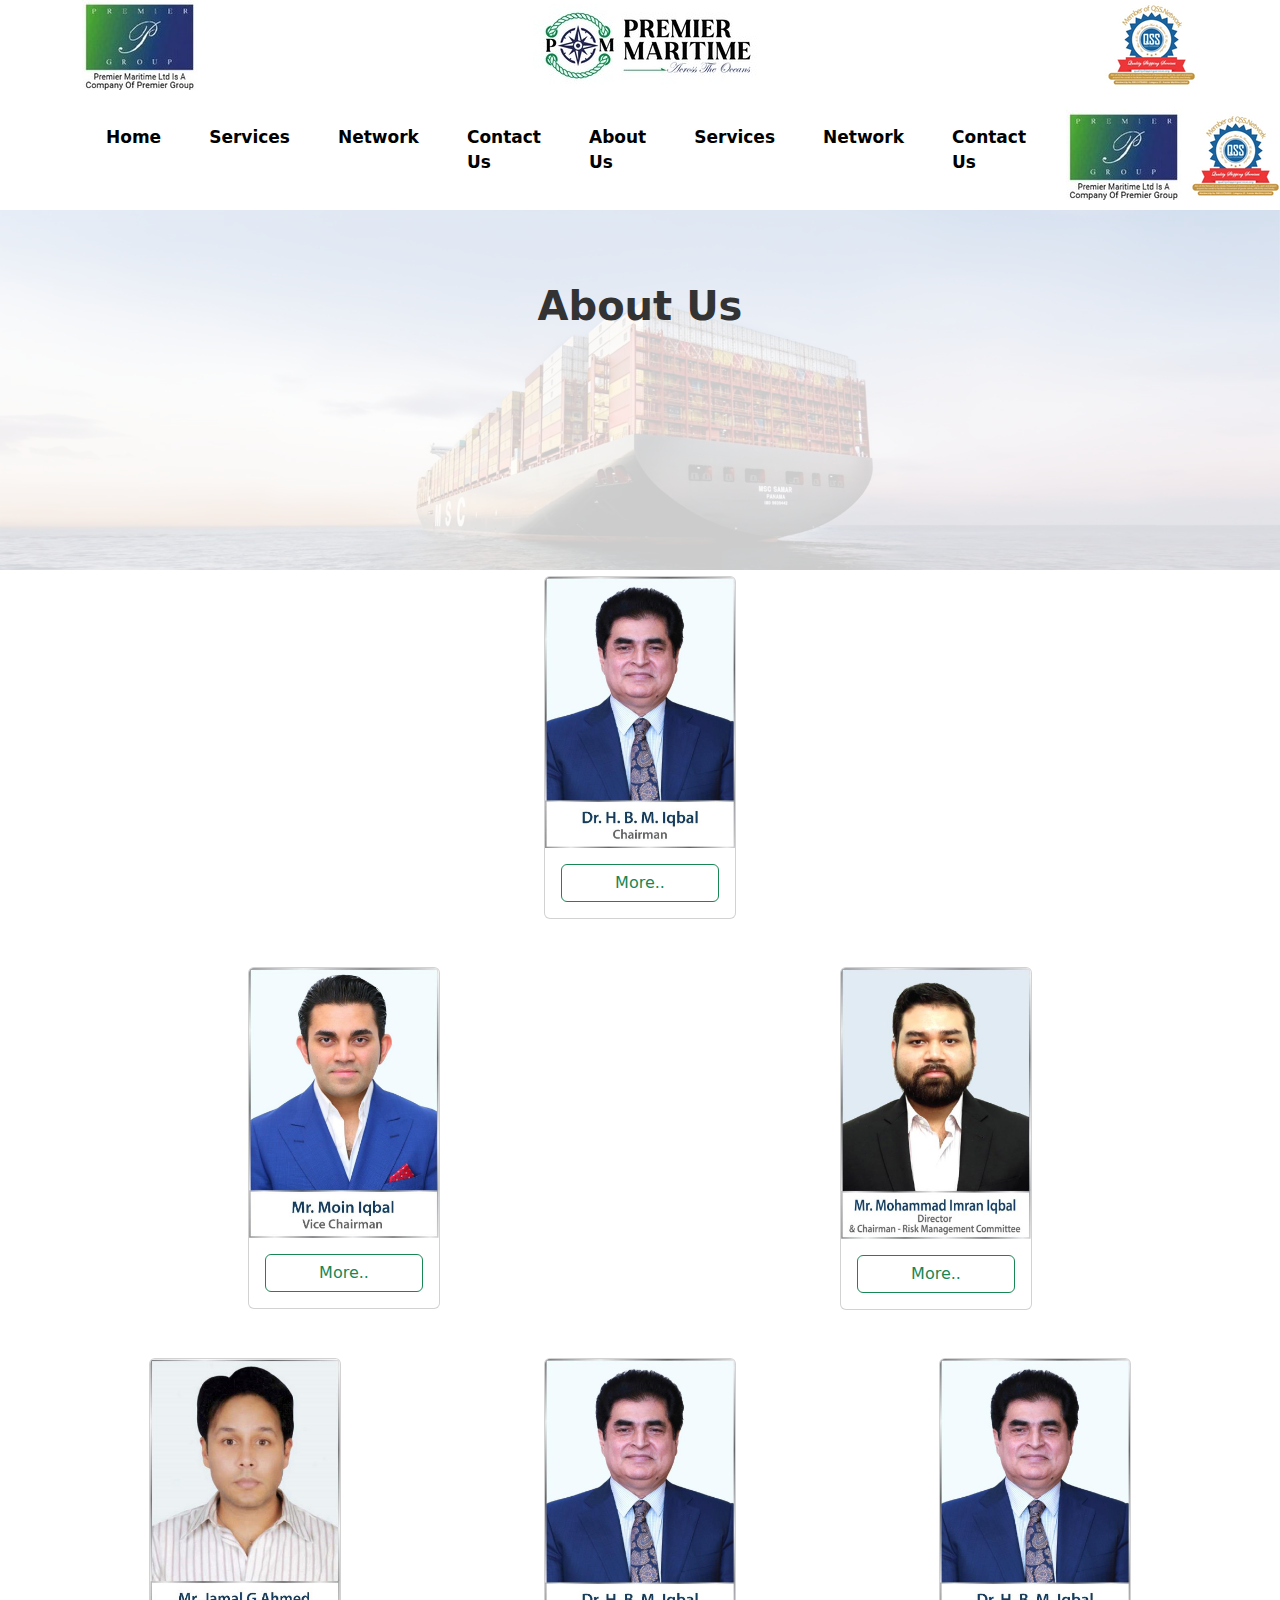
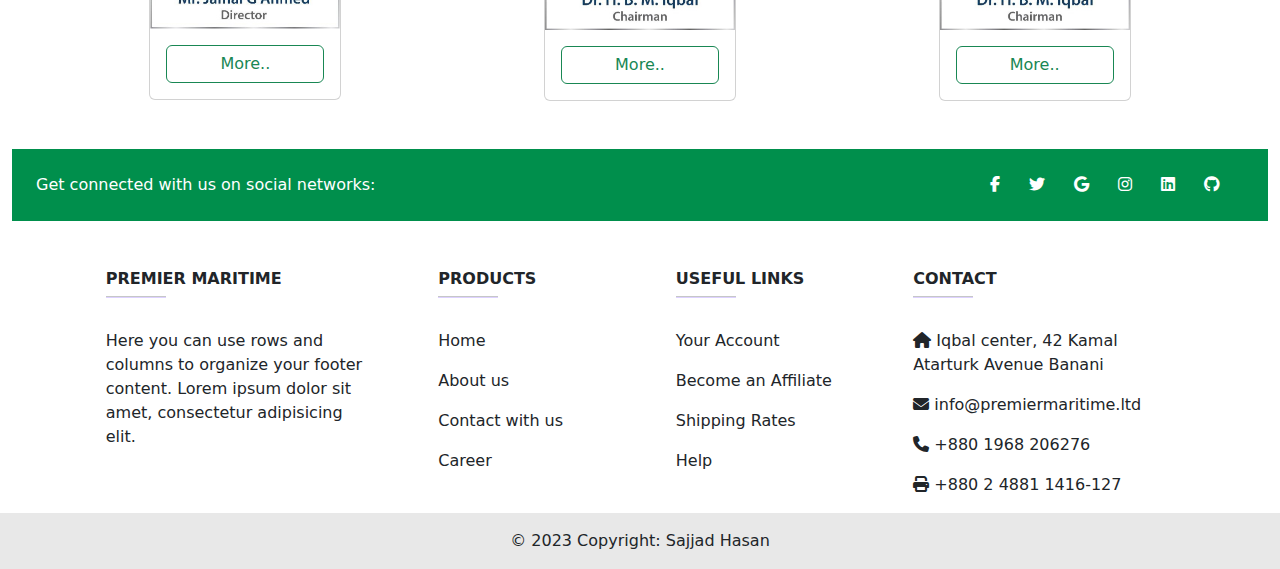
<file: about.html>
<!DOCTYPE html>
<html lang="en">
  <head>
    <meta charset="UTF-8" />
    <meta name="viewport" content="width=device-width, initial-scale=1.0" />
    <!-- cdn for bootstrap5 -->
    <link
      href="https://cdn.jsdelivr.net/npm/bootstrap@5.0.2/dist/css/bootstrap.min.css"
      rel="stylesheet"
    />
    <!-- font awesome cdn -->
    <link
      rel="stylesheet"
      href="https://cdnjs.cloudflare.com/ajax/libs/font-awesome/6.4.2/css/all.min.css"
    />
    <!-- internal css -->
    <link rel="stylesheet" href="style.css" />
    <title>Premier Maritime Ltd</title>
  </head>
  <body>
    <!-- Navigation starts -->
    <div class="container">
      <div
        class="nav navbar-light d-none d-md-flex justify-content-between align-items-center"
      >
        <div>
          <img src="./assets/logo1.jpeg" alt="" />
        </div>
        <div>
          <img src="./assets/logo resize.jpg" alt="" />
        </div>
        <div>
          <img src="./assets/logo2.png" alt="" />
        </div>
      </div>
    </div>

    <nav class="navbar navbar-expand-lg navbar-light">
      <div class="container">
        <a class="navbar-brand mt-2 d-md-none" href="./index.html">
          <img src="./assets/logo resize.jpg" alt="" />
        </a>
        <div class="collapse navbar-collapse" id="navbarToggler">
          <ul class="navbar-nav mx-auto mb-2 mb-lg-0 d-md-flex z-10">
            <li class="nav-item m-3">
              <a class="nav-link" href="./index.html">Home</a>
            </li>
            <li class="nav-item m-3">
              <a class="nav-link" href="./service.html">Services</a>
            </li>
            <li class="nav-item m-3">
              <a class="nav-link" href="#">Network</a>
            </li>
            <li class="nav-item m-3">
              <a class="nav-link" href="#">Contact Us</a>
            </li>
          </ul>
        </div>

        <button
          class="navbar-toggler d-md-none"
          type="button"
          data-bs-toggle="offcanvas"
          data-bs-target="#offcanvasNavbar"
          aria-controls="offcanvasNavbar"
        >
          <span class="navbar-toggler-icon"></span>
        </button>
        <div
          class="offcanvas offcanvas-end"
          tabindex="-1"
          id="offcanvasNavbar"
          aria-labelledby="offcanvasNavbarLabel"
        >
          <div class="offcanvas-header">
            <a class="offcanvas-title" id="offcanvasNavbarLabel">
              <img src="./assets/logo resize.jpg" alt="" />
            </a>
            <button
              type="button"
              class="btn-close"
              data-bs-dismiss="offcanvas"
              aria-label="Close"
            ></button>
          </div>
          <div class="offcanvas-body">
            <ul class="navbar-nav justify-content-end flex-grow-1 pe-3">
              <li class="nav-item m-3">
                <a class="nav-link" href="#">About Us</a>
              </li>
              <li class="nav-item m-3">
                <a class="nav-link" href="#">Services</a>
              </li>
              <li class="nav-item m-3">
                <a class="nav-link" href="#">Network</a>
              </li>
              <li class="nav-item m-3">
                <a class="nav-link" href="#">Contact Us</a>
              </li>
            </ul>
            <div class="d-flex justify-content-around align-items-end">
              <img src="./assets/logo1.jpeg" alt="" />
              <img src="./assets/logo2.png" alt="" />
            </div>
          </div>
        </div>
      </div>
    </nav>
    <!-- Navigation ends -->

    <!-- Service section starts -->
    <section class="servicePage mb-5">
        <div class="service-image background-overlay">
          <div class="content pt-5">
            <h1 class="text-center pt-4 fw-bolder">About Us</h1>
          </div>
        </div>
      </section>

      <section class="about mt-5 pt-5">
        <div class="row">
            <div class="col-12 d-flex justify-content-center align-items-center">
                <div class="card" style="width: 12rem;">
                    <img src="./assets/chairman sir.jpg" class="card-img-top" alt="...">
                    <div class="card-body">
                      <a href="#" class="btn btn-outline-success d-block m-auto">More..</a>
                    </div>
                  </div>
            </div>
        </div>

        <div class="row m-5">
            <div class="col-12 col-md-6 d-flex justify-content-center align-items-center">
                <div class="card" style="width: 12rem;">
                    <img src="./assets/moin sir.jpg" class="card-img-top" alt="...">
                    <div class="card-body">
                      <a href="#" class="btn btn-outline-success d-block m-auto">More..</a>
                    </div>
                </div>
            </div>
            <div class="col-12 col-md-6 d-flex justify-content-center align-items-center">
                <div class="card" style="width: 12rem;">
                    <img src="./assets/imran sir.jpg.crdownload" class="card-img-top" alt="...">
                    <div class="card-body">
                      <a href="#" class="btn btn-outline-success d-block m-auto">More..</a>
                    </div>
                </div>
            </div>
        </div>

        <div class="row m-5">
            <div class="col-12 col-md-4 d-flex justify-content-center align-items-center">
                <div class="card" style="width: 12rem;">
                    <img src="./assets/jamal sir.jpg" class="card-img-top" alt="...">
                    <div class="card-body">
                      <a href="#" class="btn btn-outline-success d-block m-auto">More..</a>
                    </div>
                </div>
            </div>
            <div class="col-12 col-md-4 d-flex justify-content-center align-items-center">
                <div class="card" style="width: 12rem;">
                    <img src="./assets/chairman sir.jpg" class="card-img-top" alt="...">
                    <div class="card-body">
                      <a href="#" class="btn btn-outline-success d-block m-auto">More..</a>
                    </div>
                </div>
            </div>
            <div class="col-12 col-md-4 d-flex justify-content-center align-items-center">
                <div class="card" style="width: 12rem;">
                    <img src="./assets/chairman sir.jpg" class="card-img-top" alt="...">
                    <div class="card-body">
                      <a href="#" class="btn btn-outline-success d-block m-auto">More..</a>
                    </div>
                </div>
            </div>
        </div>
      </section>


    <!-- Footer starts -->
    <div class="container-fluid">
      <footer class="text-center text-lg-start text-dark">
        <section
          class="d-flex justify-content-between p-4 text-white"
          style="background-color: #008f4c"
        >
          <div class="me-5">
            <span>Get connected with us on social networks:</span>
          </div>

          <div>
            <a href="" class="text-white me-4">
              <i class="fab fa-facebook-f"></i>
            </a>
            <a href="" class="text-white me-4">
              <i class="fab fa-twitter"></i>
            </a>
            <a href="" class="text-white me-4">
              <i class="fab fa-google"></i>
            </a>
            <a href="" class="text-white me-4">
              <i class="fab fa-instagram"></i>
            </a>
            <a href="" class="text-white me-4">
              <i class="fab fa-linkedin"></i>
            </a>
            <a href="" class="text-white me-4">
              <i class="fab fa-github"></i>
            </a>
          </div>
        </section>

        <section class="">
          <div class="container text-center text-md-start mt-5">
            <div class="row mt-3">
              <div class="col-md-3 col-lg-4 col-xl-3 mx-auto mb-4">
                <h6 class="text-uppercase fw-bold">Premier Maritime</h6>
                <hr
                  class="mb-4 mt-0 d-inline-block mx-auto"
                  style="width: 60px; background-color: #7c4dff; height: 2px"
                />
                <p>
                  Here you can use rows and columns to organize your footer
                  content. Lorem ipsum dolor sit amet, consectetur adipisicing
                  elit.
                </p>
              </div>

              <div class="col-md-2 col-lg-2 col-xl-2 mx-auto mb-4">
                <h6 class="text-uppercase fw-bold">Products</h6>
                <hr
                  class="mb-4 mt-0 d-inline-block mx-auto"
                  style="width: 60px; background-color: #7c4dff; height: 2px"
                />
                <p>
                  <a href="#!" class="text-dark">Home</a>
                </p>
                <p>
                  <a href="#!" class="text-dark">About us</a>
                </p>
                <p>
                  <a href="#!" class="text-dark">Contact with us</a>
                </p>
                <p>
                  <a href="#!" class="text-dark">Career</a>
                </p>
              </div>

              <div class="col-md-3 col-lg-2 col-xl-2 mx-auto mb-4">
                <h6 class="text-uppercase fw-bold">Useful links</h6>
                <hr
                  class="mb-4 mt-0 d-inline-block mx-auto"
                  style="width: 60px; background-color: #7c4dff; height: 2px"
                />
                <p>
                  <a href="#!" class="text-dark">Your Account</a>
                </p>
                <p>
                  <a href="#!" class="text-dark">Become an Affiliate</a>
                </p>
                <p>
                  <a href="#!" class="text-dark">Shipping Rates</a>
                </p>
                <p>
                  <a href="#!" class="text-dark">Help</a>
                </p>
              </div>

              <div class="col-md-4 col-lg-3 col-xl-3 mx-auto mb-md-0 mb-4">
                <h6 class="text-uppercase fw-bold">Contact</h6>
                <hr
                  class="mb-4 mt-0 d-inline-block mx-auto"
                  style="width: 60px; background-color: #7c4dff; height: 2px"
                />
                <p>
                  <i class="fas fa-home mr-3"></i> Iqbal center, 42 Kamal
                  Atarturk Avenue Banani
                </p>
                <p>
                  <i class="fas fa-envelope mr-3"></i> info@premiermaritime.ltd
                </p>
                <p><i class="fas fa-phone mr-3"></i> +880 1968 206276</p>
                <p><i class="fas fa-print mr-3"></i> +880 2 4881 1416-127</p>
              </div>
            </div>
          </div>
        </section>
      </footer>
    </div>
    <!-- Footer ends -->

    <!-- Copywright -->
    <div class="text-center p-3" style="background-color: rgba(0, 0, 0, 0.09)">
      © 2023 Copyright:
      <a class="text-dark" href="https://sajjad-hasan.netlify.app"
        >Sajjad Hasan</a
      >
    </div>

    <!-- for bootsrap5 -->
    <script src="https://cdn.jsdelivr.net/npm/bootstrap@5.0.2/dist/js/bootstrap.bundle.min.js"></script>

    <script>
      const navbar = document.querySelector(".navbar");

      // Function to add sticky class to the navbar
      const makeNavbarSticky = () => {
        if (window.scrollY > navbar.offsetTop) {
          navbar.classList.add("sticky");
        } else {
          navbar.classList.remove("sticky");
        }
      };

      // Attach the scroll event listener
      window.addEventListener("scroll", makeNavbarSticky);
    </script>
  </body>
</html>
</file>
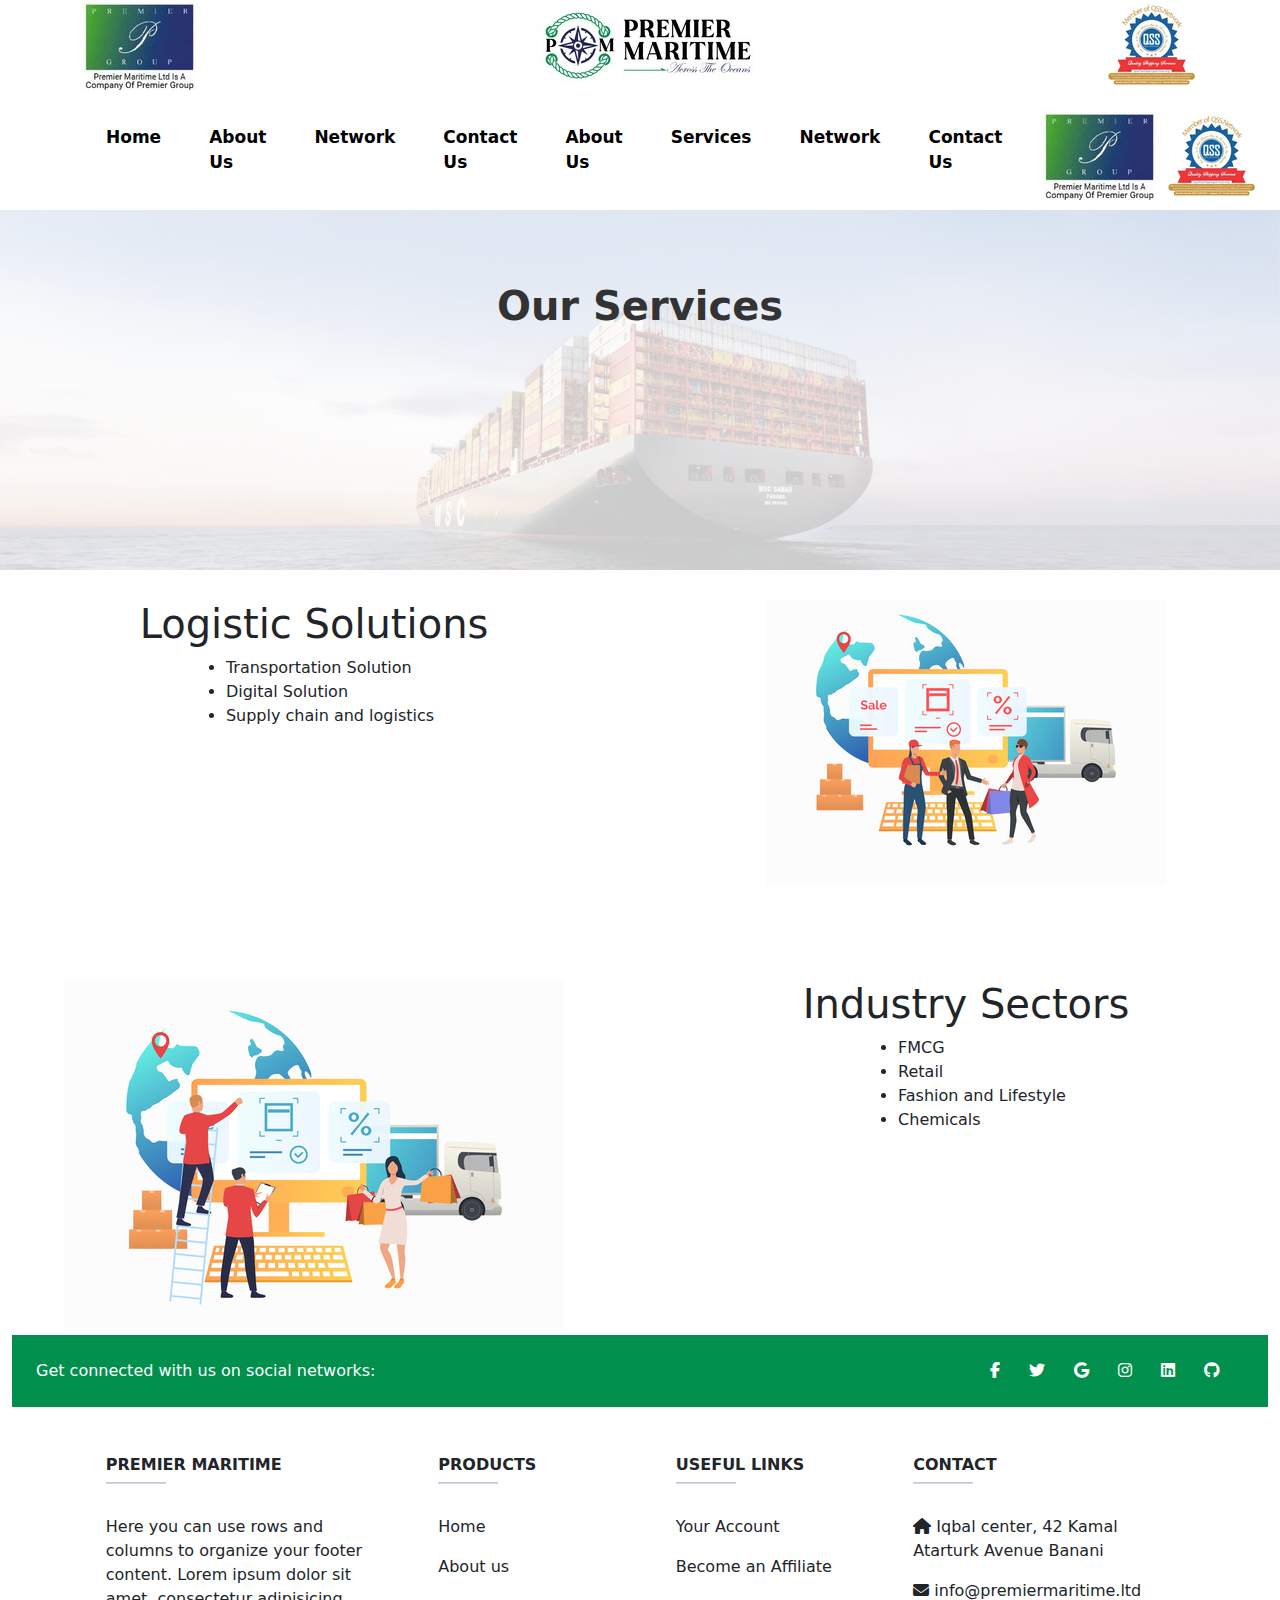
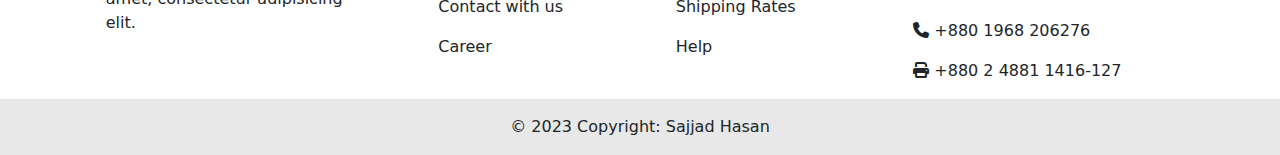
<file: service.html>
<!DOCTYPE html>
<html lang="en">
  <head>
    <meta charset="UTF-8" />
    <meta name="viewport" content="width=device-width, initial-scale=1.0" />
    <!-- cdn for bootstrap5 -->
    <link
      href="https://cdn.jsdelivr.net/npm/bootstrap@5.0.2/dist/css/bootstrap.min.css"
      rel="stylesheet"
    />
    <!-- font awesome cdn -->
    <link
      rel="stylesheet"
      href="https://cdnjs.cloudflare.com/ajax/libs/font-awesome/6.4.2/css/all.min.css"
    />
    <!-- internal css -->
    <link rel="stylesheet" href="style.css" />
    <title>Premier Maritime / Services</title>
  </head>
  <body>
    <!-- top logo department -->
    <div class="container">
      <div
        class="nav navbar-light d-none d-md-flex justify-content-between align-items-center"
      >
        <div>
          <img src="./assets/logo1.jpeg" alt="" />
        </div>
        <div>
          <img src="./assets/logo resize.jpg" alt="" />
        </div>
        <div>
          <img src="./assets/logo2.png" alt="" />
        </div>
      </div>
    </div>

    <nav class="navbar navbar-expand-lg navbar-light">
      <div class="container">
        <a class="navbar-brand mt-2 d-md-none" href="./index.html">
          <img src="./assets/logo resize.jpg" alt="" />
        </a>
        <div class="collapse navbar-collapse" id="navbarToggler">
          <ul class="navbar-nav mx-auto mb-2 mb-lg-0 d-md-flex z-10">
            <li class="nav-item m-3">
              <a class="nav-link" href="./index.html">Home</a>
            </li>
            <li class="nav-item m-3">
              <a class="nav-link" href="./about.html">About Us</a>
            </li>
            
            <li class="nav-item m-3">
              <a class="nav-link" href="#">Network</a>
            </li>
            <li class="nav-item m-3">
              <a class="nav-link" href="#">Contact Us</a>
            </li>
          </ul>
        </div>

        <button
          class="navbar-toggler d-md-none"
          type="button"
          data-bs-toggle="offcanvas"
          data-bs-target="#offcanvasNavbar"
          aria-controls="offcanvasNavbar"
        >
          <span class="navbar-toggler-icon"></span>
        </button>
        <div
          class="offcanvas offcanvas-end"
          tabindex="-1"
          id="offcanvasNavbar"
          aria-labelledby="offcanvasNavbarLabel"
        >
          <div class="offcanvas-header">
            <a class="offcanvas-title" id="offcanvasNavbarLabel">
              <img src="./assets/logo resize.jpg" alt="" />
            </a>
            <button
              type="button"
              class="btn-close"
              data-bs-dismiss="offcanvas"
              aria-label="Close"
            ></button>
          </div>
          <div class="offcanvas-body">
            <ul class="navbar-nav justify-content-end flex-grow-1 pe-3">
              <li class="nav-item m-3">
                <a class="nav-link" href="#">About Us</a>
              </li>
              <li class="nav-item m-3">
                <a class="nav-link" href="#">Services</a>
              </li>
              <li class="nav-item m-3">
                <a class="nav-link" href="#">Network</a>
              </li>
              <li class="nav-item m-3">
                <a class="nav-link" href="#">Contact Us</a>
              </li>
            </ul>
            <div class="d-flex justify-content-around align-items-end">
              <img src="./assets/logo1.jpeg" alt="" />
              <img src="./assets/logo2.png" alt="" />
            </div>
          </div>
        </div>
      </div>
    </nav>

    <!-- Service section starts -->
    <section class="servicePage mb-5">
      <div class="service-image background-overlay">
        <div class="content pt-5">
          <h1 class="text-center pt-4 fw-bolder">Our Services</h1>
        </div>
      </div>
    </section>

    <section class="mt-4 pt-5">
      <div class="row pt-4">
        <div class="col-12 col-md-6">
          <div
            class="d-flex flex-column justify-content-center align-items-center"
          >
            <h1 class="">Logistic Solutions</h1>
            <ul>
              <li>Transportation Solution</li>
              <li>Digital Solution</li>
              <li>Supply chain and logistics</li>
            </ul>
          </div>
        </div>
        <div class="col-12 col-md-6 text-center">
          <img src="./assets/service1.jpg" alt="" />
        </div>
      </div>
    </section>

    <section class="mt-4 pt-5">
      <div class="row pt-4">
        <div class="col-12 col-md-6 text-center">
          <img src="./assets/service2.jpg" alt="" />
        </div>
        <div class="col-12 col-md-6">
          <div
            class="d-flex flex-column justify-content-center align-items-center"
          >
            <h1>Industry Sectors</h1>
            <ul>
              <li>FMCG</li>
              <li>Retail</li>
              <li>Fashion and Lifestyle</li>
              <li>Chemicals</li>
            </ul>
          </div>
        </div>
      </div>
    </section>

    <!-- Footer starts -->
    <div class="container-fluid">
      <footer class="text-center text-lg-start text-dark">
        <section
          class="d-flex justify-content-between p-4 text-white"
          style="background-color: #008f4c"
        >
          <div class="me-5">
            <span>Get connected with us on social networks:</span>
          </div>

          <div>
            <a href="" class="text-white me-4">
              <i class="fab fa-facebook-f"></i>
            </a>
            <a href="" class="text-white me-4">
              <i class="fab fa-twitter"></i>
            </a>
            <a href="" class="text-white me-4">
              <i class="fab fa-google"></i>
            </a>
            <a href="" class="text-white me-4">
              <i class="fab fa-instagram"></i>
            </a>
            <a href="" class="text-white me-4">
              <i class="fab fa-linkedin"></i>
            </a>
            <a href="" class="text-white me-4">
              <i class="fab fa-github"></i>
            </a>
          </div>
        </section>

        <section class="">
          <div class="container text-center text-md-start mt-5">
            <div class="row mt-3">
              <div class="col-md-3 col-lg-4 col-xl-3 mx-auto mb-4">
                <h6 class="text-uppercase fw-bold">Premier Maritime</h6>
                <hr
                  class="mb-4 mt-0 d-inline-block mx-auto"
                  style="width: 60px; background-color: #7c4dff; height: 2px"
                />
                <p>
                  Here you can use rows and columns to organize your footer
                  content. Lorem ipsum dolor sit amet, consectetur adipisicing
                  elit.
                </p>
              </div>

              <div class="col-md-2 col-lg-2 col-xl-2 mx-auto mb-4">
                <h6 class="text-uppercase fw-bold">Products</h6>
                <hr
                  class="mb-4 mt-0 d-inline-block mx-auto"
                  style="width: 60px; background-color: #7c4dff; height: 2px"
                />
                <p>
                  <a href="#!" class="text-dark">Home</a>
                </p>
                <p>
                  <a href="#!" class="text-dark">About us</a>
                </p>
                <p>
                  <a href="#!" class="text-dark">Contact with us</a>
                </p>
                <p>
                  <a href="#!" class="text-dark">Career</a>
                </p>
              </div>

              <div class="col-md-3 col-lg-2 col-xl-2 mx-auto mb-4">
                <h6 class="text-uppercase fw-bold">Useful links</h6>
                <hr
                  class="mb-4 mt-0 d-inline-block mx-auto"
                  style="width: 60px; background-color: #7c4dff; height: 2px"
                />
                <p>
                  <a href="#!" class="text-dark">Your Account</a>
                </p>
                <p>
                  <a href="#!" class="text-dark">Become an Affiliate</a>
                </p>
                <p>
                  <a href="#!" class="text-dark">Shipping Rates</a>
                </p>
                <p>
                  <a href="#!" class="text-dark">Help</a>
                </p>
              </div>

              <div class="col-md-4 col-lg-3 col-xl-3 mx-auto mb-md-0 mb-4">
                <h6 class="text-uppercase fw-bold">Contact</h6>
                <hr
                  class="mb-4 mt-0 d-inline-block mx-auto"
                  style="width: 60px; background-color: #7c4dff; height: 2px"
                />
                <p>
                  <i class="fas fa-home mr-3"></i> Iqbal center, 42 Kamal
                  Atarturk Avenue Banani
                </p>
                <p>
                  <i class="fas fa-envelope mr-3"></i> info@premiermaritime.ltd
                </p>
                <p><i class="fas fa-phone mr-3"></i> +880 1968 206276</p>
                <p><i class="fas fa-print mr-3"></i> +880 2 4881 1416-127</p>
              </div>
            </div>
          </div>
        </section>
      </footer>
    </div>
    <!-- Footer ends -->

    <!-- Copywright -->
    <div class="text-center p-3" style="background-color: rgba(0, 0, 0, 0.09)">
      © 2023 Copyright:
      <a class="text-dark" href="https://sajjad-hasan.netlify.app"
        >Sajjad Hasan</a
      >
    </div>

    <!-- for bootsrap5 -->
    <script src="https://cdn.jsdelivr.net/npm/bootstrap@5.0.2/dist/js/bootstrap.bundle.min.js"></script>

    <script>
      const navbar = document.querySelector(".navbar");

      // Function to add sticky class to the navbar
      const makeNavbarSticky = () => {
        if (window.scrollY > navbar.offsetTop) {
          navbar.classList.add("sticky");
        } else {
          navbar.classList.remove("sticky");
        }
      };

      // Attach the scroll event listener
      window.addEventListener("scroll", makeNavbarSticky);
    </script>
  </body>
</html>
</file>
<file: style.css>
*{
    margin: 0;
    padding: 0;
    box-sizing: border-box;
}
a{
    text-decoration: none;
}

.z-10{
    z-index: 10;
}
.navbar{
    height: 120px;
}

.navbar-light .navbar-nav .nav-link {
    color: black;
    font-weight: 600;
    font-size: 17px;
}
.navbar-light .navbar-nav .nav-link:hover{
    color: #008F4C;
}

.navbar.sticky {
    position: fixed;
    top: 0;
    width: 100%;
    background-color: rgba(255, 255, 255, 0.9); /* Adjust background color and opacity as needed */
    z-index: 1000; /* Adjust the z-index as needed */
    height: 80px;
}

.service{
    position: relative;
    width: 100%;
    max-width: auto; /* Adjust the maximum width as needed */
    margin: 0 auto;
}

.background-image {
    background-image: url('./assets/service.jpg');
    background-size: cover;
    background-repeat: no-repeat;
    background-position: center;
    height: 80vh; /* Adjust the height as needed */
    position: relative;
}

.background-overlay::before {
    content: "";
    background-color: rgba(255, 255, 255, 0.8); /* Adjust the opacity (0.5 for 50% opacity) */
    position: absolute;
    top: 0;
    left: 0;
    width: 100%;
    height: 100%;
}

.content {
    position: relative;
    z-index: 1; /* Ensure content is above the overlay */
    padding: 20px;
    color: #333; /* Adjust text color as needed */
}

.button{
    border-top-right-radius: 30px;
    border-top-left-radius: 30px;
    border-bottom-left-radius: 30px;
    border-bottom-right-radius: 30px;
}

.maps img{
    height: 90vh;
    width: 80vw;
    display: block;
    margin: 0 auto;
}

.contact-us img{
    height: 80vh;
    width: 40vw;
}

/* service pages */

.servicePage{
    height: 30vh;
    width: auto;
}

.service-image{
    background-image: url('./assets/service.jpg');
    background-size: cover;
    background-repeat: no-repeat;
    background-position: center;
    height: 40vh; /* Adjust the height as needed */
    position: relative;
}
</file>
